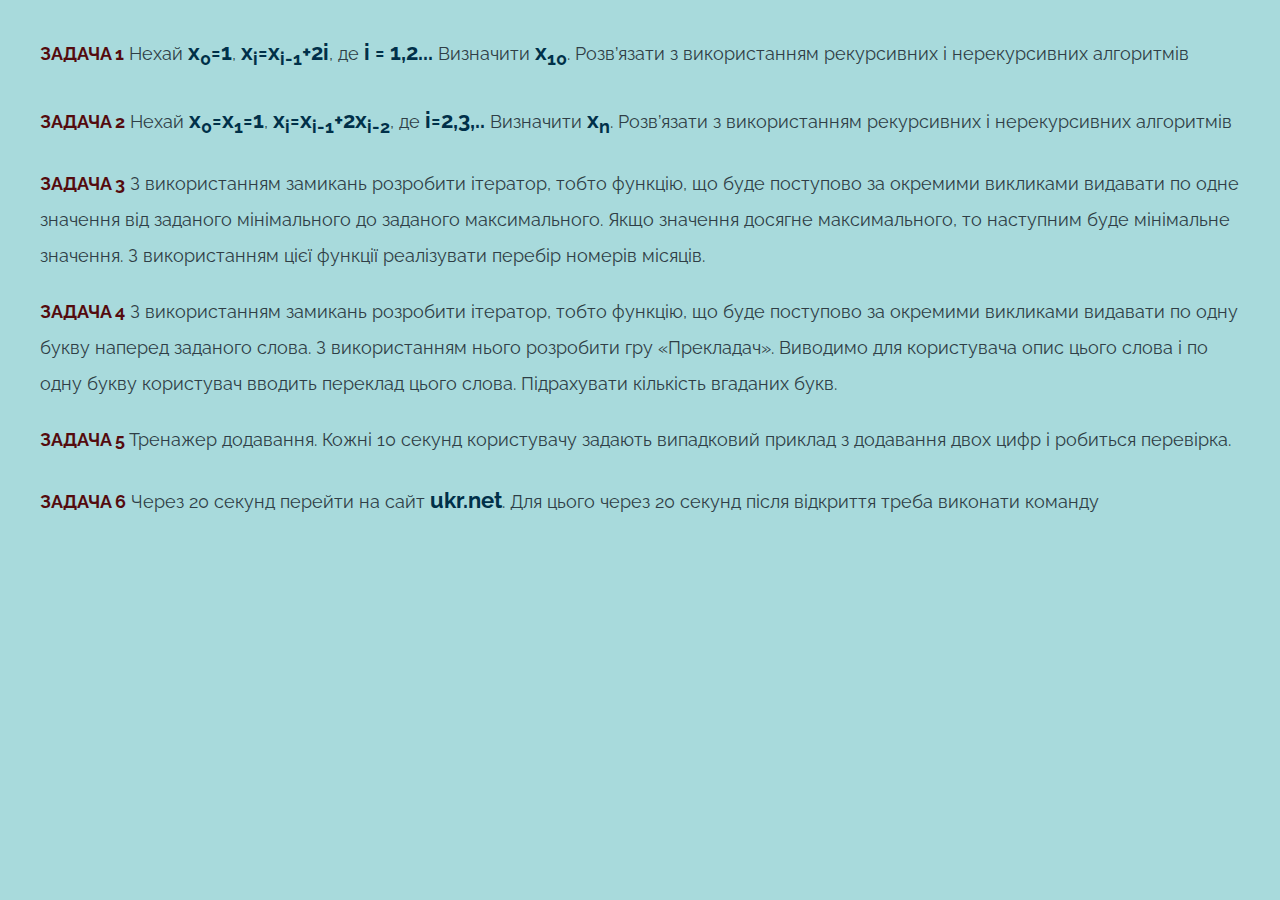
<file: index.html>
<!DOCTYPE html>
<html lang="en">

<head>
	<meta charset="UTF-8">
	<meta http-equiv="X-UA-Compatible" content="IE=edge">
	<meta name="viewport" content="width=device-width, initial-scale=1.0">
	<link rel="stylesheet" href="css/style.css">
	<link rel="shortcut icon" href="icon.png">
	<title>Homework 13</title>
</head>

<body>
	<div class="wrapper">
		<main class="page">
			<div class="page__container">
				<ul class="page__list">
					<li class="page__item"><a href="task/task_1.html" class="page__link" target="_blank">Задача 1</a> Нехай <span>x<sub>0</sub>=1</span>, <span>x<sub>i</sub>=x<sub>i-1</sub>+2i</span>, де <span>i = 1,2...</span> Визначити <span>x<sub>10</sub></span>. Розв’язати з використанням рекурсивних і нерекурсивних алгоритмів</li>
					<li class="page__item"><a href="task/task_2.html" class="page__link" target="_blank">Задача 2</a> Нехай <span>x<sub>0</sub>=x<sub>1</sub>=1</span>, <span>x<sub>i</sub>=x<sub>i-1</sub>+2x<sub>i-2</sub></span>, де <span>i=2,3,..</span> Визначити <span>x<sub>n</sub></span>. Розв’язати з використанням рекурсивних і нерекурсивних алгоритмів</li>
					<li class="page__item"><a href="task/task_3.html" class="page__link" target="_blank">Задача 3</a> З використанням замикань розробити ітератор, тобто функцію, що буде поступово за окремими викликами видавати по одне значення від заданого мінімального до заданого максимального. Якщо значення досягне максимального, то наступним буде мінімальне значення. З використанням цієї функції реалізувати перебір номерів місяців. </li>
					<li class="page__item"><a href="task/task_4.html" class="page__link" target="_blank">Задача 4</a> З використанням замикань розробити ітератор, тобто функцію, що буде поступово за окремими викликами видавати по одну букву наперед заданого слова. З використанням нього розробити гру «Прекладач». Виводимо для користувача опис цього слова і по одну букву користувач вводить переклад цього слова. Підрахувати кількість вгаданих букв.</li>
					<li class="page__item"><a href="task/task_5.html" class="page__link" target="_blank">Задача 5</a> Тренажер додавання. Кожні 10 секунд користувачу задають випадковий приклад з додавання двох цифр і робиться перевірка.</li>
					<li class="page__item"><a href="task/task_6.html" class="page__link" target="_blank">Задача 6</a> Через 20 секунд перейти на сайт <span>ukr.net</span>. Для цього через 20 секунд після відкриття треба виконати команду</li>
				</ul>
			</div>
		</main>
	</div>
</body>

</html>
</file>
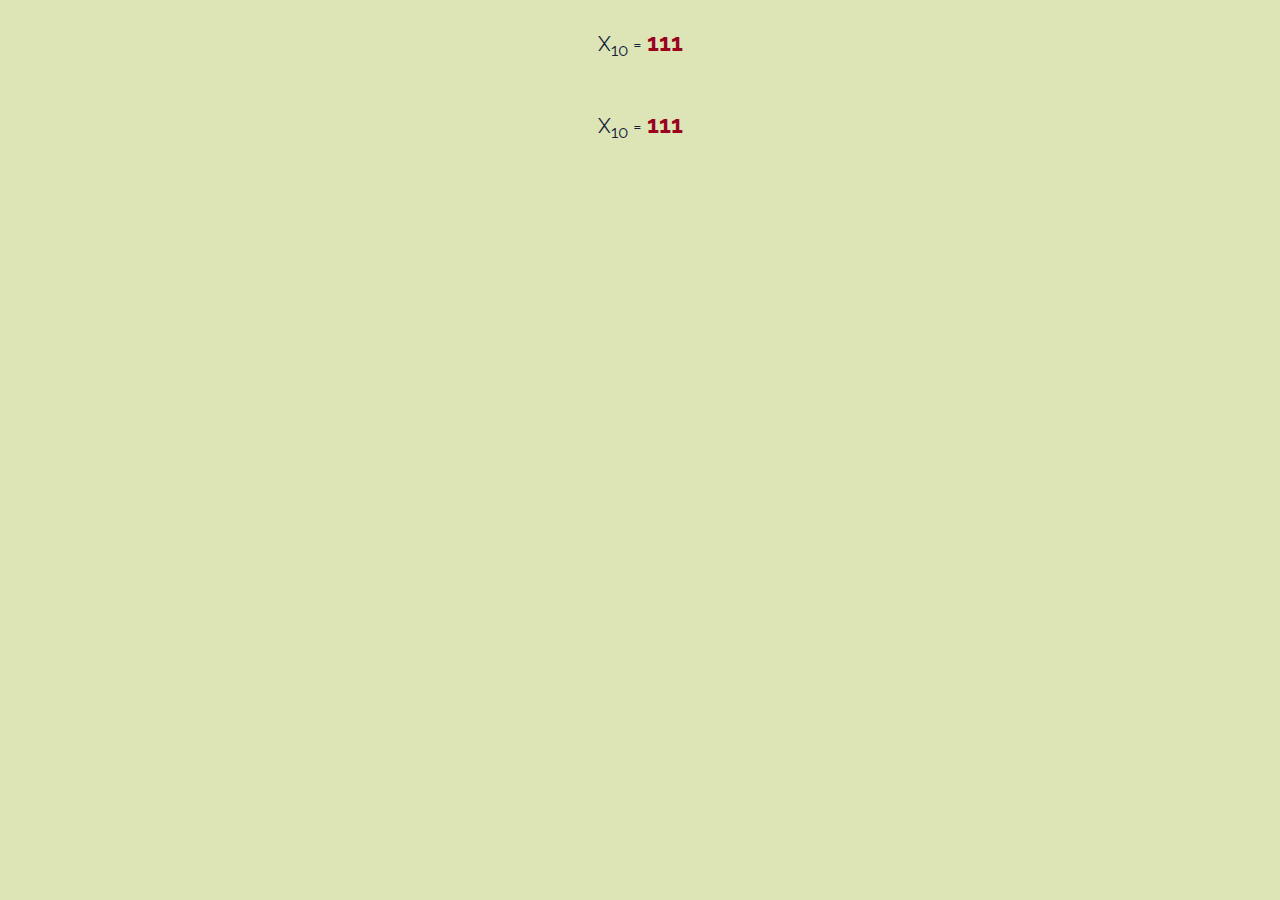
<file: task/task_1.html>
<!DOCTYPE html>
<html lang="en">

<head>
	<meta charset="UTF-8">
	<meta http-equiv="X-UA-Compatible" content="IE=edge">
	<meta name="viewport" content="width=device-width, initial-scale=1.0">
	<link rel="stylesheet" href="style.css">
	<title>Task 1</title>
</head>

<body>
	<script>
	//використання рекурсивного алгоритму
	function recursiveMethod(n){
		return (n === 0) ? 1 : recursiveMethod(n-1)+(2*n)
	}
	document.write(`<p>X<sub>10</sub> = <span>${recursiveMethod(10)}</span></p>`)
	//використання циклу
	function notRecursiveMethod(n){
		let x_n
		if(n === 0) return 1
		else {
			let x_n_1 = 1
			for(let i = 1; i <= n; i++){
				x_n = x_n_1 + (2 * i)
				x_n_1 = x_n
			}
		}
		return x_n
	}
	document.write(`<p>X<sub>10</sub> = <span>${notRecursiveMethod(10)}</span></p>`)
	</script>
</body>
</html>
</file>
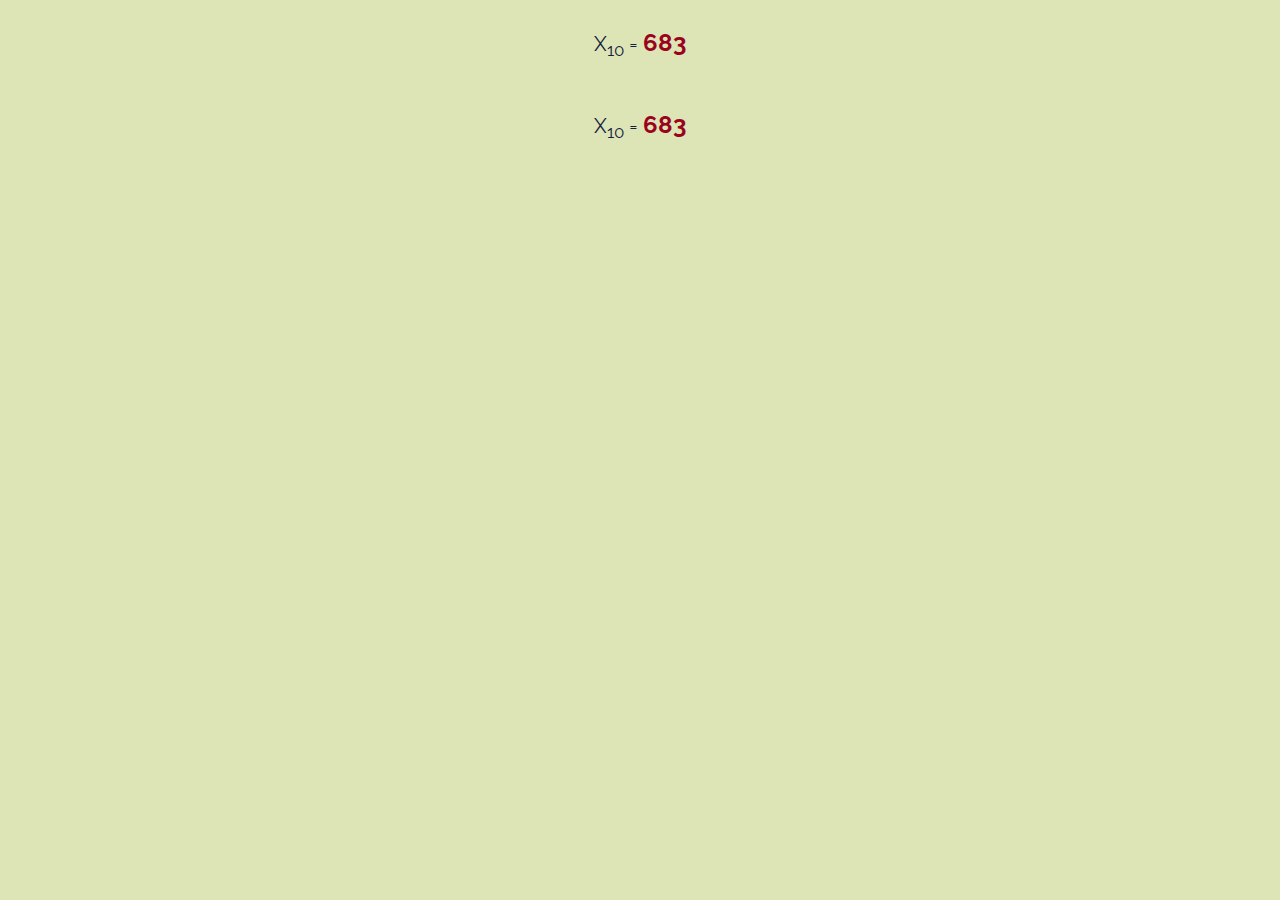
<file: task/task_2.html>
<!DOCTYPE html>
<html lang="en">

<head>
	<meta charset="UTF-8">
	<meta http-equiv="X-UA-Compatible" content="IE=edge">
	<meta name="viewport" content="width=device-width, initial-scale=1.0">
	<link rel="stylesheet" href="style.css">
	<title>Task 2</title>
</head>

<body>
	<script>
		//використання рекурсивного алгоритму
		function recursiveMethod(n){
		return (n === 0 || n === 1) ? 1 : recursiveMethod(n-1)+(2*recursiveMethod(n-2))
	}
	document.write(`<p>X<sub>10</sub> = <span>${recursiveMethod(10)}</span></p>`)
	//використання циклу
	function notRecursiveMethod(n){
		let x_n
		if(n === 0 || n === 1) return 1
		else{
			let x_n_1 = x_n_2 = 1
			for(let i = 2; i <= n; i++){
				x_n = x_n_1 + 2 * x_n_2
				x_n_2 = x_n_1
				x_n_1 = x_n
			}
		}
		return x_n
	}
	document.write(`<p>X<sub>10</sub> = <span>${recursiveMethod(10)}</span></p>`)
	</script>
</body>
</html>
</file>
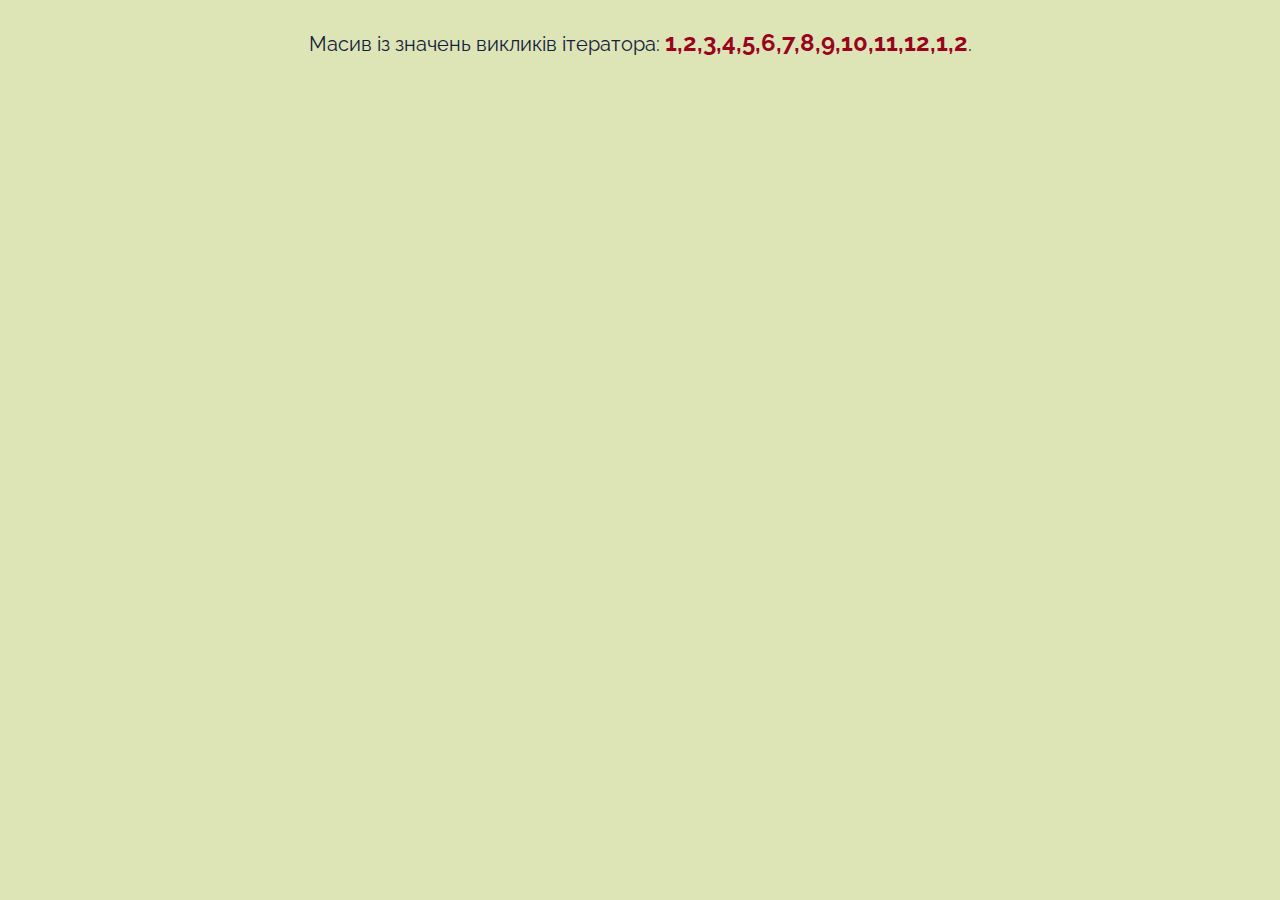
<file: task/task_3.html>
<!DOCTYPE html>
<html lang="en">

<head>
	<meta charset="UTF-8">
	<meta http-equiv="X-UA-Compatible" content="IE=edge">
	<meta name="viewport" content="width=device-width, initial-scale=1.0">
	<link rel="stylesheet" href="style.css">
	<title>Task 3</title>
</head>

<body>
	<script>
		/*З використанням замикань розробити ітератор, тобто функцію, що буде поступово за окремими викликами видавати 
		по одне значення від заданого мінімального до заданого максимального. Якщо значення досягне максимального, 
		то наступним буде мінімальне значення. З використанням цієї функції реалізувати перебір номерів місяців.*/
		function getMonth(startNumber, endNumber) {
			let counterMonth = startNumber
			function counter(){
				if (counterMonth > endNumber) counterMonth = startNumber
				return counterMonth++
			}
			return counter
		}
		let monthNumber = getMonth(1, 12)
		//кожне значення виклику ітератора помістив у масив
		function pushMonthInArray(number){
			let arr = []
			for(let i = 0; i < number; i++){
				let month = monthNumber()
				arr.push(month)
			}
			return arr
		}
		const array = pushMonthInArray(14)
		document.write(`<p>Масив із значень викликів ітератора: <span>${array}</span>.</p>`)
	</script>
</body>
</html>
</file>
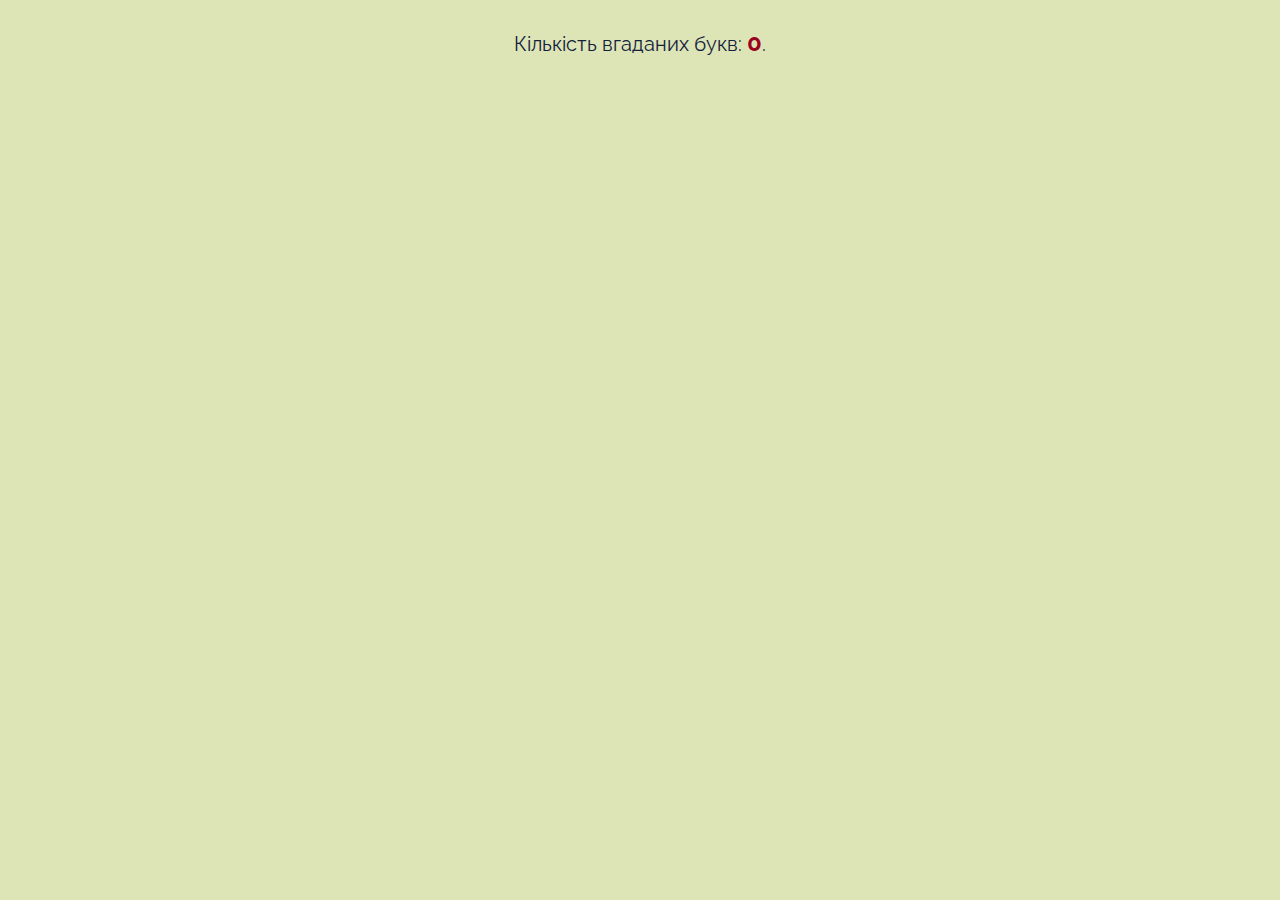
<file: task/task_4.html>
<!DOCTYPE html>
<html lang="en">

<head>
	<meta charset="UTF-8">
	<meta http-equiv="X-UA-Compatible" content="IE=edge">
	<meta name="viewport" content="width=device-width, initial-scale=1.0">
	<link rel="stylesheet" href="style.css">
	<title>Task 4</title>
</head>

<body>
	<script>
		/*З використанням замикань розробити ітератор, тобто функцію, що буде поступово за окремими 
		викликами видавати по одну букву наперед заданого слова. З використанням нього розробити гру «Прекладач». 
		Виводимо для користувача опис цього слова і по одну букву користувач вводить переклад цього слова. 
		Підрахувати кількість вгаданих букв.*/
		//ітератор, що виводить по одній букві заданого слова
		function getOneLetter(word){
			let letter, counter = 0
			function getSymbol() {
				if(counter === word.length) counter = 0
				letter = counter
				counter++
				return word[letter]
			}
			return getSymbol
		}
		let word = 'ехо'
		let guessedWord =  getOneLetter(word)
		//функція для порівняння вгаданих букв
		alert('Хто говорить на всіх мовах?')
		function translatorGame(letter,word){
			let userCounter = 0
			for(let i = 0; i < word.length; i++){
				let userLetter = prompt('Введіть Вашу букву')
				let wordLetter = letter()
				if(userLetter === wordLetter) userCounter++
			}
			return userCounter
		}
		//запускаємо гру
		const userRound = translatorGame(guessedWord,word)
		if(userRound===3) document.write(`<p>Вітання! Ви <span>відгадали</span> слово.</p>`)
		else document.write(`<p>Кількість вгаданих букв: <span>${userRound}</span>.</p>`)
	</script>
</body>
</html>
</file>
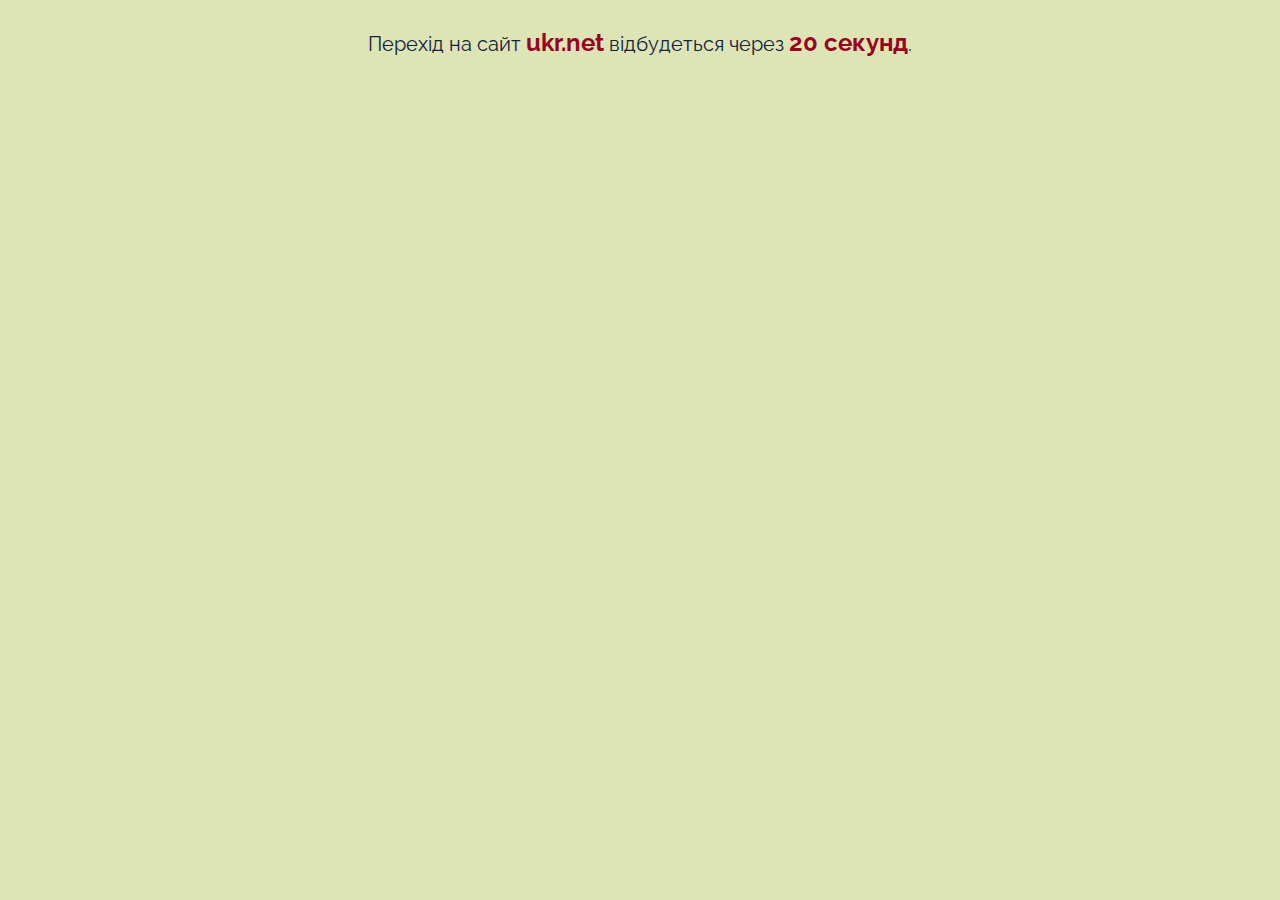
<file: task/task_6.html>
<!DOCTYPE html>
<html lang="en">

<head>
	<meta charset="UTF-8">
	<meta http-equiv="X-UA-Compatible" content="IE=edge">
	<meta name="viewport" content="width=device-width, initial-scale=1.0">
	<link rel="stylesheet" href="style.css">
	<title>Task 6</title>
</head>

<body>
	<script>
		//Через 20 секунд перейти на сайт ukr.net. Для цього через 20 секунд після відкриття треба виконати команду
		//створюємо функцію для переходу на іншу сторінку
		function goToWeb(address){
			return window.location.href = address
		}
		document.write('<p>Перехід на сайт <span>ukr.net</span> відбудеться через <span>20 секунд</span>.</p>')
		//створюємо таймер
		let goToTimeoutID = setTimeout(
			goToWeb, 20000, 'https://www.ukr.net/'
		)
	</script>
</body>
</html>
</file>
<file: task/style.css>
@import url(https://fonts.googleapis.com/css?family=Raleway:regular,700&display=swap);
body {
	display: flex;
	flex-direction: column;
	align-items: center;
	justify-content: center;
	gap: 10px;
	font-size: 1.25rem;
	font-family: "Raleway",serif;
	color: #14213d;
	background-color: #dde5b6;
}
span {
	font-weight: 700;
	color: #9a031e;
	font-size: 1.5rem;
}
table, td {border: 1px solid #9a031e;}
td {padding: 5px;}
</file>
<file: css/style.css>
@import url("reset.css");
@import url(https://fonts.googleapis.com/css?family=Raleway:regular,700&display=swap);
body {
	font-family: "Raleway",serif;
	font-size: 1.125rem;
	color: #2f3e46;
	background-color: #a8dadc;
}
[class*="__container"] {
	max-width: 1230px;
	padding-left: 15px;
	padding-right: 15px;
	margin: 0 auto;
}
.page__title {
	padding-top: 3.125rem;
	text-align: center;
	font-size: 1.5rem;
	font-weight: 700;
}
.page__list {
	padding-top: 1.875rem;
	display: flex;
	flex-direction: column;
	row-gap: 1.25rem;
	line-height: 2;
}
.page__link {
	text-transform: uppercase;
	color: #540b0e;
	font-weight: 700;
	transition: all 0.3s ease 0s;
}
.page__link:hover {
	color: #ee9b00;
	transform: translate(0px, -20px);
}
.page__item span {
	color: #003049;
	font-weight: 700;
	font-size: 1.375rem;
}
</file>
